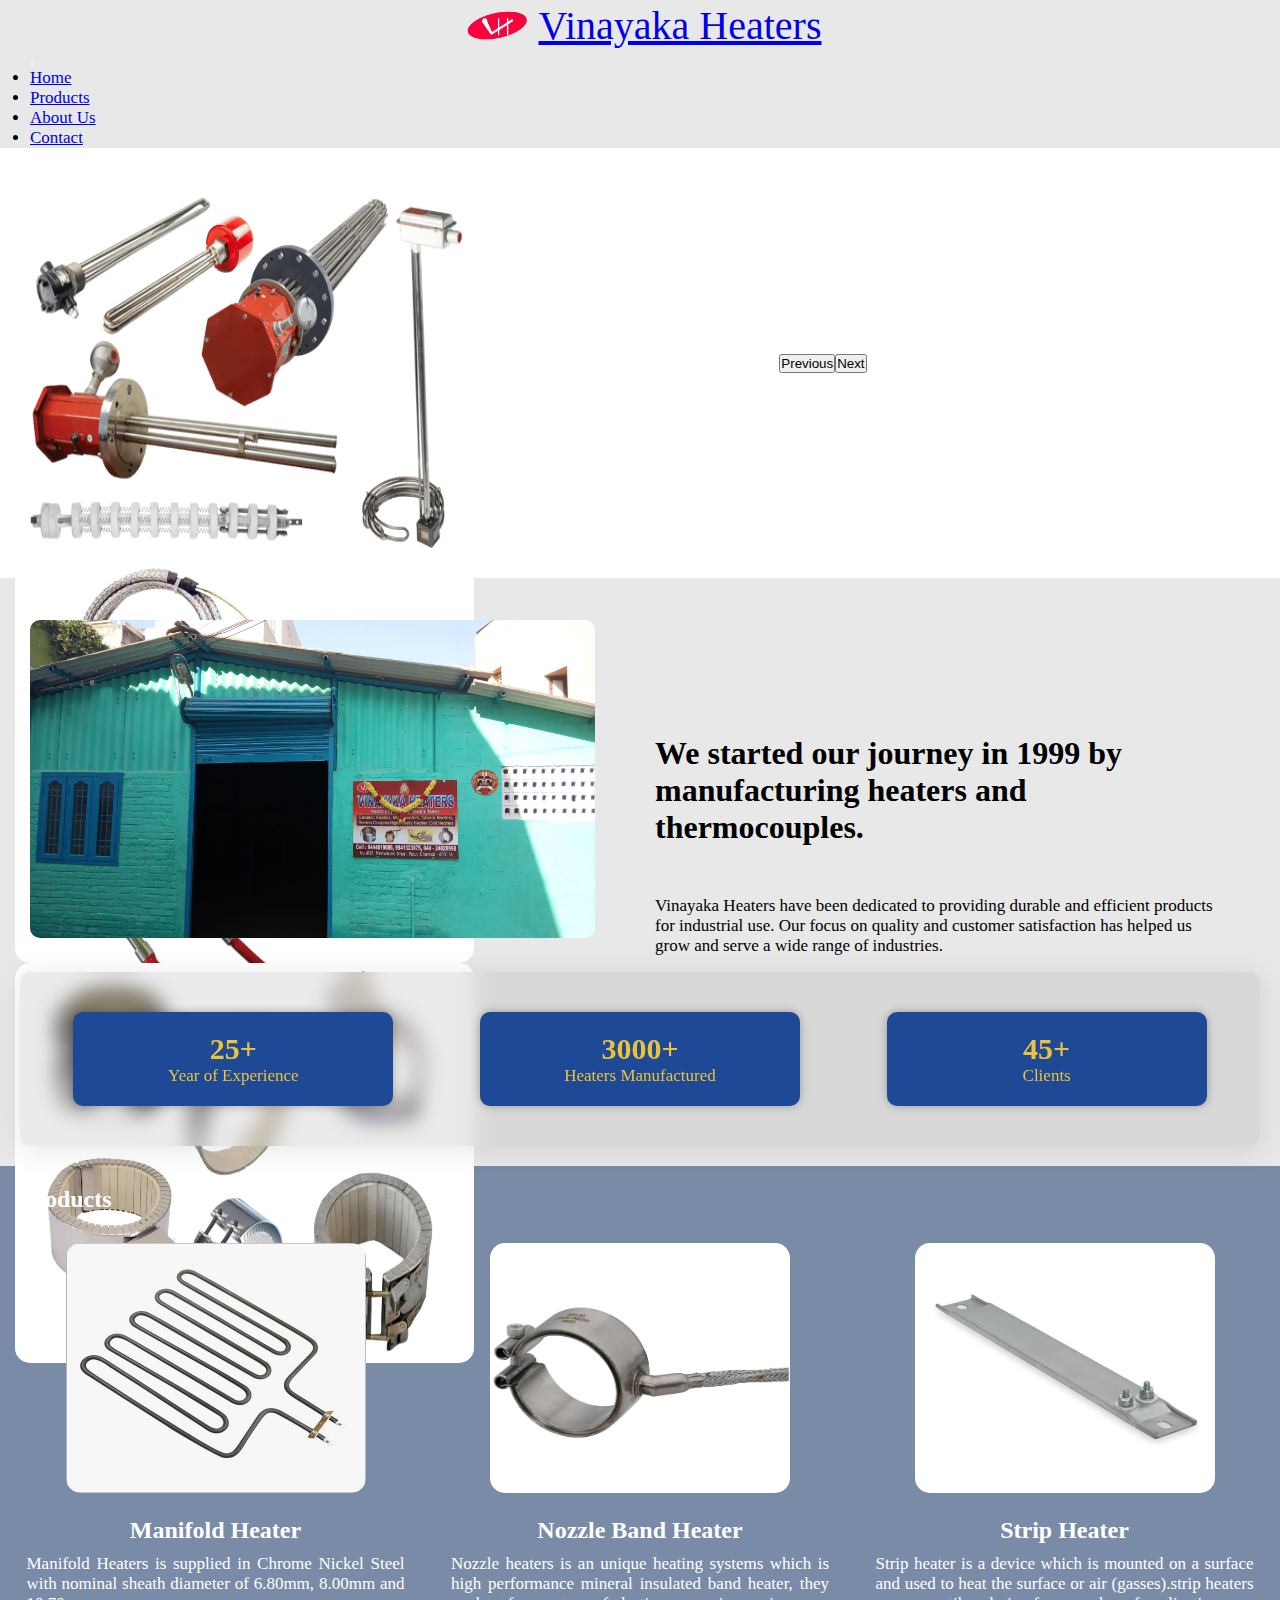
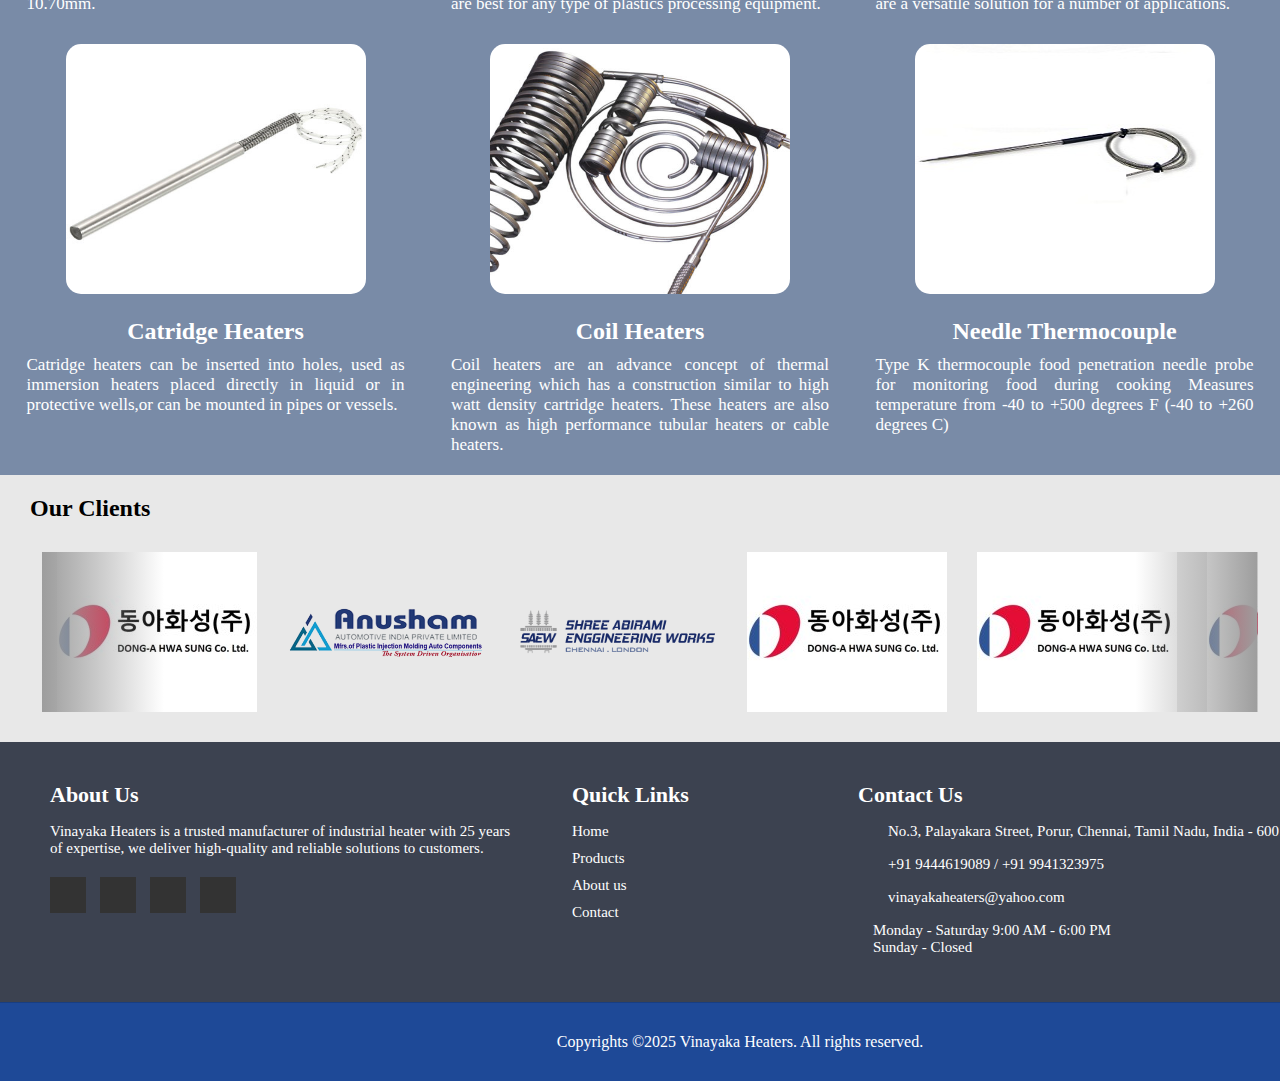
<file: index.html>
<!DOCTYPE html>
<html lang="en">

<head>
    <meta charset="UTF-8">
    <meta name="viewport" content="width=device-width, initial-scale=1.0">
    <title>Vinayaka Heaters</title>

    <link rel="icon" href="src/logo.png">

    <!--BOOTSTRAP CSS-->
    <link href="https://cdn.jsdelivr.net/npm/bootstrap@5.3.7/dist/css/bootstrap.min.css" rel="stylesheet"
        integrity="sha384-LN+7fdVzj6u52u30Kp6M/trliBMCMKTyK833zpbD+pXdCLuTusPj697FH4R/5mcr" crossorigin="anonymous">

    <link rel="stylesheet" href="style.css">

    <!--GOOGLE FONTS-->
    <link rel="preconnect" href="https://fonts.googleapis.com">
    <link rel="preconnect" href="https://fonts.gstatic.com" crossorigin>
    <link href="https://fonts.googleapis.com/css2?family=Open+Sans:ital,wght@0,300..800;1,300..800&display=swap"
        rel="stylesheet">

    <!--CDN ICONS-->
    <link rel="stylesheet" href="https://cdnjs.cloudflare.com/ajax/libs/font-awesome/6.5.2/css/all.min.css"
        integrity="sha512-SnH5WK+bZxgPHs44uWIX+LLJAJ9/2PkPKZ5QiAj6Ta86w+fsb2TkcmfRyVX3pBnMFcV7oQPJkl9QevSCWr3W6A=="
        crossorigin="anonymous" referrerpolicy="no-referrer" />

</head>

<body>

    <!--NAVBAR-->
    <div class="navy">

        <nav class="navbar navbar-expand-lg bg-body-tertiary">

            <div class="container-fluid">

                <a class="navbar-brand" href="index.html">
                    <img src="src/logo.png" alt="Logo" width="80" height="50" class="d-inline-block align-text-top">
                    Vinayaka Heaters
                </a>

                <button class="navbar-toggler" type="button" data-bs-toggle="collapse" data-bs-target="#navbarNav"
                    aria-controls="navbarNav" aria-expanded="false" aria-label="Toggle navigation">
                    <span class="navbar-toggler-icon"></span>
                </button>

                <div class="collapse navbar-collapse" id="navbarNav">

                    <ul class="navbar-nav">

                        <li class="nav-item">
                            <a class="nav-link active" aria-current="page" href="index.html">Home</a>
                        </li>

                        <li class="nav-item">
                            <a class="nav-link" href="products/products.html">Products</a>
                        </li>

                        <li class="nav-item">
                            <a class="nav-link" href="about-us/about.html">About Us</a>
                        </li>

                        <li class="nav-item">
                            <a class="nav-link" href="contact/contact.html">Contact</a>
                        </li>

                    </ul>

                </div>

            </div>

        </nav>

    </div>

    <!--CAROUSEL-->

    <div class="carousel_container">

        <div id="carouselExampleAutoplaying" class="carousel slide" data-bs-ride="carousel">

            <div class="carousel-inner">

                <div class="carousel-item active">
                    <img src="src/carousel/c2.jpg" class="d-block" alt="...">
                </div>

                <div class="carousel-item">
                    <img src="src/carousel/c1.jpg" class="d-block" alt="...">
                </div>

                <div class="carousel-item">
                    <img src="src/carousel/c3.jpg" class="d-block" alt="...">
                </div>

            </div>

            <button class="carousel-control-prev" type="button" data-bs-target="#carouselExampleAutoplaying"
                data-bs-slide="prev">
                <span class="carousel-control-prev-icon c_btn" aria-hidden="true"></span>
                <span class="visually-hidden">Previous</span>
            </button>

            <button class="carousel-control-next" type="button" data-bs-target="#carouselExampleAutoplaying"
                data-bs-slide="next">
                <span class="carousel-control-next-icon c_btn" aria-hidden="true"></span>
                <span class="visually-hidden">Next</span>
            </button>

        </div>

    </div>

    <!--INTRO-->
    <div class="intro_container">

        <div class="intro_boxes intro_image">
            <img src="src/company.jpg">
        </div>

        <div class="intro_boxes intro_text">
            <h1>We started our journey in 1999 by manufacturing heaters and thermocouples.</h1>
            <p>Vinayaka Heaters have been dedicated to providing durable and efficient products for industrial use. Our
                focus on quality and customer satisfaction has helped us grow and serve a wide range of industries.</p>
        </div>

    </div>

    <!--COUNTER-->

    <div class="count_container" id="count_Container">

        <div class="count_box" id="count_Box">
            <h2 id="year">25+</h2>
            <p>Year of Experience</p>
        </div>

        <div class="count_box" id="count_Box">
            <h2 id="manufactured">3000+</h2>
            <p>Heaters Manufactured</p>
        </div>

        <div class="count_box" id="count_Box">
            <h2 id="clients">45+</h2>
            <p>Clients</p>
        </div>

    </div>

    <!--CONTENT-->
    <div class="content_container">

        <h2 class="content_title">Products <span><i class="fa-solid fa-angles-right fa-fade"></i></span></h2>

        <div class="content" id="content">

            <div class="content_box"
                onclick="document.location = 'products/individual-products/Manifold Heater/manifold-heater.html'">
                <img src="src/products/p1.jpg" alt="hamburger image">
                <h4>Manifold Heater</h4>
                <p>Manifold Heaters is supplied in Chrome Nickel Steel with nominal sheath diameter of 6.80mm, 8.00mm
                    and 10.70mm.</p>
            </div>

            <div class="content_box" onclick="document.location = 'barbeque-chicken.html'">
                <img src="src/products/p2.jpg" alt="barbeque chicken image">
                <h4>Nozzle Band Heater</h4>
                <p>Nozzle heaters is an unique heating systems which is high performance mineral insulated band heater,
                    they are best for any type of plastics processing equipment.</p>
            </div>

            <div class="content_box" onclick="document.location = 'veg-burst-pizza.html'">
                <img src="src/products/p3.jpg" alt="veg burst pizza image">
                <h4>Strip Heater</h4>
                <p>Strip heater is a device which is mounted on a surface and used to heat the surface or air
                    (gasses).strip heaters are a versatile solution for a number of applications.</p>
            </div>

            <div class="content_box" onclick="document.location = 'chocolate-oats-cake.html'">
                <img src="src/products/p4.jpg" alt="chocolate oats cake image">
                <h4>Catridge Heaters</h4>
                <p>Catridge heaters can be inserted into holes, used as immersion heaters placed directly in liquid or
                    in protective wells,or can be mounted in pipes or vessels.</p>
            </div>

            <div class="content_box" onclick="document.location = 'spaghetti.html'">
                <img src="src/products/p5.jpg" alt="spaghetti image">
                <h4>Coil Heaters</h4>
                <p>Coil heaters are an advance concept of thermal engineering which has a construction similar to high
                    watt density cartridge heaters. These heaters are also known as high performance tubular heaters or
                    cable heaters.</p>
            </div>

            <div class="content_box" onclick="document.location = 'mexican-salad.html'">
                <img src="src/products/p6.jpg" alt="mexican salad image">
                <h4>Needle Thermocouple</h4>
                <p>Type K thermocouple food penetration needle probe for monitoring food during cooking Measures
                    temperature from -40 to +500 degrees F (-40 to +260 degrees C)</p>
            </div>

        </div>

    </div>

    <!--Clients-->
    <div class="client_container">

        <h2 class="client_title">Our Clients <span><i class="fa-solid fa-angles-right fa-fade"></i></span></h2>

        <div class="slider_container">

            <div class="slider">

                <div class="slide_track">

                    <div class="slide">
                        <img src="src/products/demo.jpg">
                    </div>
                    <div class="slide">
                        <img src="src/clients/Anusham.jpg">
                    </div>
                    <div class="slide">
                        <img src="src/clients/Shree Abhirami.jpg    ">
                    </div>
                    <div class="slide">
                        <img src="src/products/demo.jpg">
                    </div>
                    <div class="slide">
                        <img src="src/products/demo.jpg">
                    </div>
                    <div class="slide">
                        <img src="src/products/demo.jpg">
                    </div>
                    <div class="slide">
                        <img src="src/products/demo.jpg">
                    </div>
                    <div class="slide">
                        <img src="src/products/demo.jpg">
                    </div>
                    <div class="slide">
                        <img src="src/products/demo.jpg">
                    </div>
                    <div class="slide">
                        <img src="src/products/demo.jpg">
                    </div>

                </div>

            </div>

        </div>

    </div>


    <!--FOOTER-->
    <footer>

        <div class="containers">

            <div class="sec aboutus">
                <h2>About Us</h2>

                <p>Vinayaka Heaters is a trusted manufacturer of industrial heater with 25 years of expertise, we
                    deliver high-quality and reliable solutions to customers.</p>
                <ul class="sci">
                    <li><a href="https://www.facebook.com/"><i class="fa-brands fa-facebook"></i></a></li>
                    <li><a href="https://x.com/"><i class="fa-brands fa-twitter"></i></a></li>
                    <li><a href="https://www.instagram.com/"><i class="fa-brands fa-instagram"></i></a></li>
                    <li><a href="https://www.youtube.com/"><i class="fa-brands fa-youtube"></i></a></li>
                </ul>
            </div>

            <div class="sec quicklinks">
                <h2>Quick Links</h2>

                <ul class="route">
                    <li><a href="index.html">Home</a></li>
                    <li><a href="products/products.html">Products</a></li>
                    <li><a href="about-us/about.html">About us</a></li>
                    <li><a href="contact/contact.html">Contact</a></li>
                </ul>
            </div>

            <div class="sec contact">
                <h2>Contact Us</h2>

                <ul class="info">
                    <li>
                        <span><i class="fa-solid fa-location-dot"></i></i></span>
                        <p><a href="https://maps.app.goo.gl/2zanDQPcPyw8hNUUA">No.3, Palayakara Street, Porur, Chennai,
                                Tamil Nadu, India - 600116.</a> </p>
                    </li>
                    <li>
                        <span><i class="fa-solid fa-phone"></i></span>
                        <p><a href="tel:">+91 9444619089 / +91 9941323975</a> </p>
                    </li>
                    <li>
                        <span><i class="fa-solid fa-envelope"></i></span>
                        <p><a href="mailto:vinayakaheaters@yahoo.com">vinayakaheaters@yahoo.com</a> </p>
                    </li>
                    <li class="li_calender">
                        <span><i class="fa-solid fa-calendar"></i></span>
                        <p>Monday - Saturday 9:00 AM - 6:00 PM <br> Sunday - Closed</p>
                    </li>
                </ul>

            </div>

        </div>

    </footer>

    <div class="copyrightText">
        <p>Copyrights ©2025 Vinayaka Heaters. All rights reserved.</p>
    </div>


    <script src="index.js"></script>

    <!--BOOTSTRAP JS-->
    <script src="https://cdn.jsdelivr.net/npm/bootstrap@5.3.7/dist/js/bootstrap.bundle.min.js"
        integrity="sha384-ndDqU0Gzau9qJ1lfW4pNLlhNTkCfHzAVBReH9diLvGRem5+R9g2FzA8ZGN954O5Q"
        crossorigin="anonymous"></script>
</body>

</html>
</file>
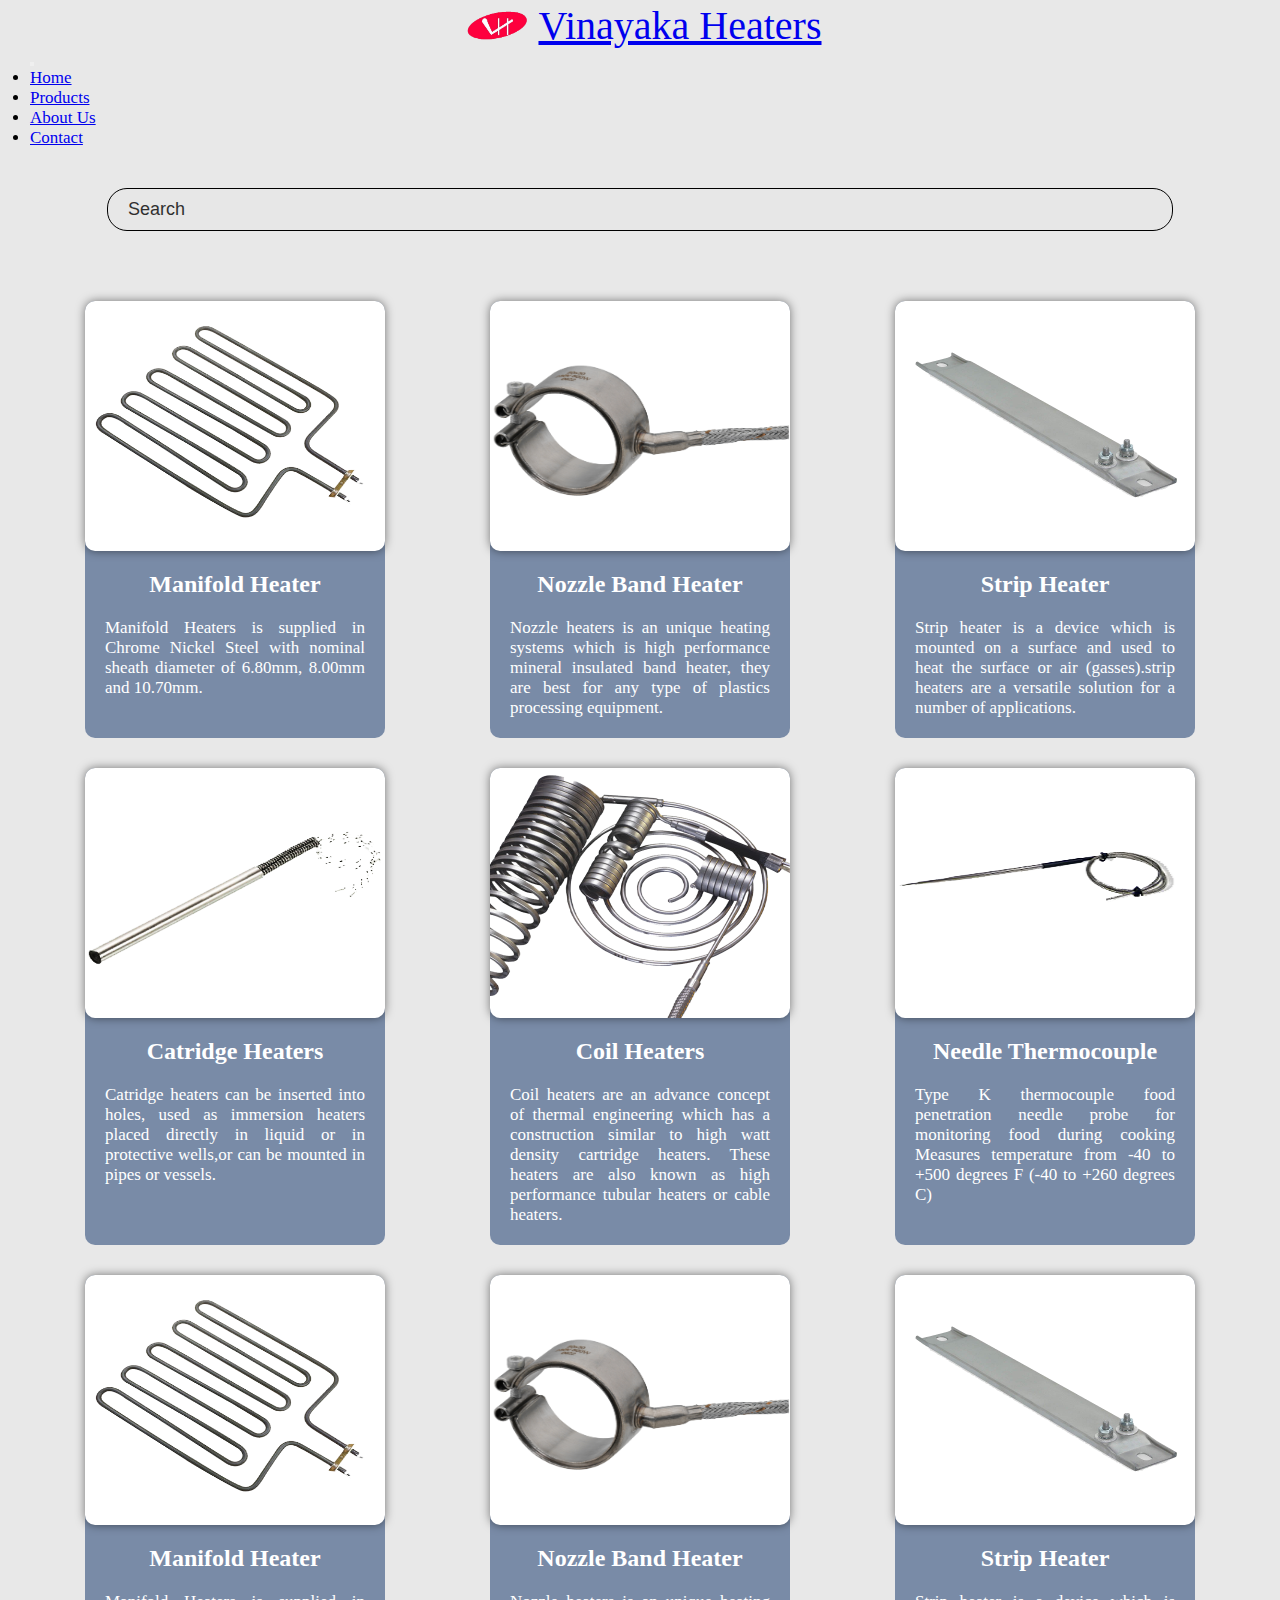
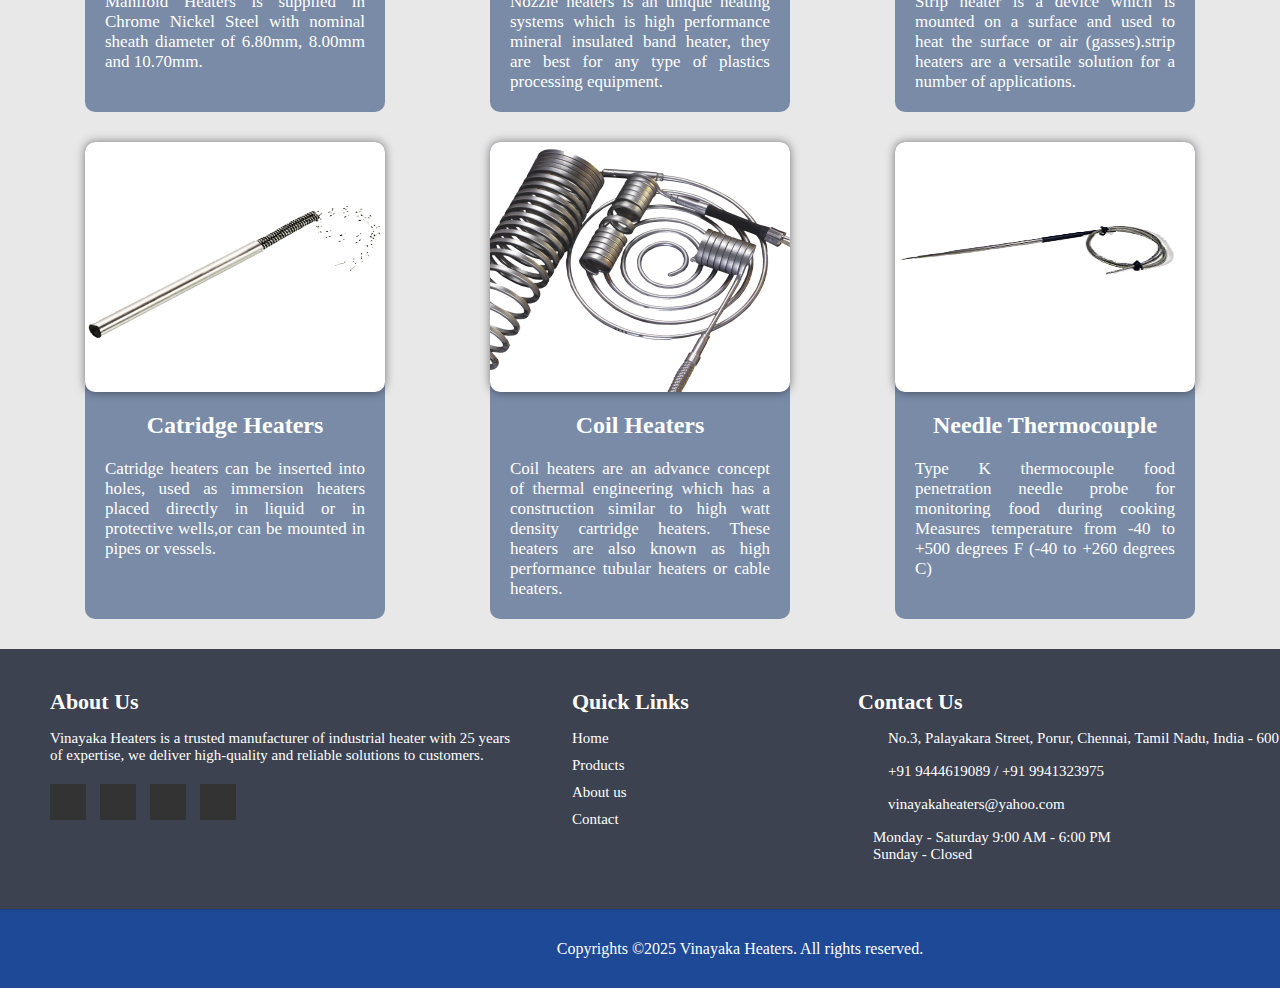
<file: products/products.html>
<!DOCTYPE html>
<html lang="en">

<head>
    <meta charset="UTF-8">
    <meta name="viewport" content="width=device-width, initial-scale=1.0">

    <title>Products</title>

    <link rel="icon" href="../src/logo.png">

    <!--BOOTSTRAP CSS-->
    <link href="https://cdn.jsdelivr.net/npm/bootstrap@5.3.7/dist/css/bootstrap.min.css" rel="stylesheet"
        integrity="sha384-LN+7fdVzj6u52u30Kp6M/trliBMCMKTyK833zpbD+pXdCLuTusPj697FH4R/5mcr" crossorigin="anonymous">

    <link rel="stylesheet" href="products.css">

    <!--GOOGLE FONTS-->
    <link rel="preconnect" href="https://fonts.googleapis.com">
    <link rel="preconnect" href="https://fonts.gstatic.com" crossorigin>
    <link href="https://fonts.googleapis.com/css2?family=Open+Sans:ital,wght@0,300..800;1,300..800&display=swap"
        rel="stylesheet">

    <!--CDN ICONS-->
    <link rel="stylesheet" href="https://cdnjs.cloudflare.com/ajax/libs/font-awesome/6.5.2/css/all.min.css"
        integrity="sha512-SnH5WK+bZxgPHs44uWIX+LLJAJ9/2PkPKZ5QiAj6Ta86w+fsb2TkcmfRyVX3pBnMFcV7oQPJkl9QevSCWr3W6A=="
        crossorigin="anonymous" referrerpolicy="no-referrer" />

</head>

<body>

    <!--NAVBAR-->
    <div>

        <nav class="navbar navbar-expand-lg bg-body-tertiary">

            <div class="container-fluid">

                <a class="navbar-brand" href="../index.html">
                    <img src="../src/logo.png" alt="Logo" width="80" height="50" class="d-inline-block align-text-top">
                    Vinayaka Heaters
                </a>

                <button class="navbar-toggler" type="button" data-bs-toggle="collapse" data-bs-target="#navbarNav"
                    aria-controls="navbarNav" aria-expanded="false" aria-label="Toggle navigation">
                    <span class="navbar-toggler-icon"></span>
                </button>

                <div class="collapse navbar-collapse" id="navbarNav">

                    <ul class="navbar-nav">

                        <li class="nav-item">
                            <a class="nav-link active" aria-current="page" href="../index.html">Home</a>
                        </li>

                        <li class="nav-item">
                            <a class="nav-link" href="products.html">Products</a>
                        </li>

                        <li class="nav-item">
                            <a class="nav-link" href="../about-us/about.html">About Us</a>
                        </li>

                        <li class="nav-item">
                            <a class="nav-link" href="../contact/contact.html">Contact</a>
                        </li>

                    </ul>

                </div>

            </div>

        </nav>

    </div>

    <!--Searchbar & ProductBox-->
    <div class="content-section">

        <form class="content-search">
            <input id="search" type="text" placeholder="Search">
            <i class="fa-solid fa-magnifying-glass"></i>
        </form>

        <div class="content" id="content">

            <div id="search_Dummy" class="search_dummy">
                <p>No Match Found!</p>
            </div>

            <div class="content_box"
                onclick="document.location = 'individual-products/Manifold Heater/manifold-heater.html'">
                <img src="../src/products/p1.png" alt="Manifold Heater image">
                <h4 class="content_box_title">Manifold Heater</h4>
                <p>Manifold Heaters is supplied in Chrome Nickel Steel with nominal sheath diameter of 6.80mm, 8.00mm
                    and 10.70mm.</p>
            </div>

            <div class="content_box" onclick="document.location = 'barbeque-chicken.html'">
                <img src="../src/products/p2.png" alt="Nozzle Band Heater image">
                <h4 class="content_box_title">Nozzle Band Heater</h4>
                <p>Nozzle heaters is an unique heating systems which is high performance mineral insulated band heater,
                    they are best for any type of plastics processing equipment.</p>
            </div>

            <div class="content_box" onclick="document.location = 'veg-burst-pizza.html'">
                <img src="../src/products/p3.png" alt="Strip Heater image">
                <h4 class="content_box_title">Strip Heater</h4>
                <p>Strip heater is a device which is mounted on a surface and used to heat the surface or air
                    (gasses).strip heaters are a versatile solution for a number of applications.</p>
            </div>

            <div class="content_box" onclick="document.location = 'chocolate-oats-cake.html'">
                <img src="../src/products/p4.png" alt="Catridge Heaters image">
                <h4 class="content_box_title">Catridge Heaters</h4>
                <p>Catridge heaters can be inserted into holes, used as immersion heaters placed directly in liquid or
                    in protective wells,or can be mounted in pipes or vessels.</p>
            </div>

            <div class="content_box" onclick="document.location = 'spaghetti.html'">
                <img src="../src/products/p5.png" alt="Coil Heaters image">
                <h4 class="content_box_title">Coil Heaters</h4>
                <p>Coil heaters are an advance concept of thermal engineering which has a construction similar to high
                    watt density cartridge heaters. These heaters are also known as high performance tubular heaters or
                    cable heaters.</p>
            </div>

            <div class="content_box" onclick="document.location = 'mexican-salad.html'">
                <img src="../src/products/p6.png" alt="Needle Thermocouple image">
                <h4 class="content_box_title">Needle Thermocouple</h4>
                <p>Type K thermocouple food penetration needle probe for monitoring food during cooking Measures
                    temperature from -40 to +500 degrees F (-40 to +260 degrees C)</p>
            </div>

            <!--DUPLICATE-->
            <div class="content_box"
                onclick="document.location = 'individual-products/Manifold Heater/manifold-heater.html'">
                <img src="../src/products/p1.png" alt="Manifold Heater image">
                <h4 class="content_box_title">Manifold Heater</h4>
                <p>Manifold Heaters is supplied in Chrome Nickel Steel with nominal sheath diameter of 6.80mm, 8.00mm
                    and 10.70mm.</p>
            </div>

            <div class="content_box" onclick="document.location = 'barbeque-chicken.html'">
                <img src="../src/products/p2.png" alt="Nozzle Band Heater image">
                <h4 class="content_box_title">Nozzle Band Heater</h4>
                <p>Nozzle heaters is an unique heating systems which is high performance mineral insulated band heater,
                    they are best for any type of plastics processing equipment.</p>
            </div>

            <div class="content_box" onclick="document.location = 'veg-burst-pizza.html'">
                <img src="../src/products/p3.png" alt="Strip Heater image">
                <h4 class="content_box_title">Strip Heater</h4>
                <p>Strip heater is a device which is mounted on a surface and used to heat the surface or air
                    (gasses).strip heaters are a versatile solution for a number of applications.</p>
            </div>

            <div class="content_box" onclick="document.location = 'chocolate-oats-cake.html'">
                <img src="../src/products/p4.png" alt="Catridge Heaters image">
                <h4 class="content_box_title">Catridge Heaters</h4>
                <p>Catridge heaters can be inserted into holes, used as immersion heaters placed directly in liquid or
                    in protective wells,or can be mounted in pipes or vessels.</p>
            </div>

            <div class="content_box" onclick="document.location = 'spaghetti.html'">
                <img src="../src/products/p5.png" alt="Coil Heaters image">
                <h4 class="content_box_title">Coil Heaters</h4>
                <p>Coil heaters are an advance concept of thermal engineering which has a construction similar to high
                    watt density cartridge heaters. These heaters are also known as high performance tubular heaters or
                    cable heaters.</p>
            </div>

            <div class="content_box" onclick="document.location = 'mexican-salad.html'">
                <img src="../src/products/p6.png" alt="Needle Thermocouple image">
                <h4 class="content_box_title">Needle Thermocouple</h4>
                <p>Type K thermocouple food penetration needle probe for monitoring food during cooking Measures
                    temperature from -40 to +500 degrees F (-40 to +260 degrees C)</p>
            </div>

        </div>

    </div>

    <!--FOOTER-->
    <footer>

        <div class="containers">

            <div class="sec aboutus">
                <h2>About Us</h2>

                <p>Vinayaka Heaters is a trusted manufacturer of industrial heater with 25 years of expertise, we
                    deliver high-quality and reliable solutions to customers.</p>
                <ul class="sci">
                    <li><a href="https://www.facebook.com/"><i class="fa-brands fa-facebook"></i></a></li>
                    <li><a href="https://x.com/"><i class="fa-brands fa-twitter"></i></a></li>
                    <li><a href="https://www.instagram.com/"><i class="fa-brands fa-instagram"></i></a></li>
                    <li><a href="https://www.youtube.com/"><i class="fa-brands fa-youtube"></i></a></li>
                </ul>
            </div>

            <div class="sec quicklinks">
                <h2>Quick Links</h2>

                <ul>
                    <li><a href="../index.html">Home</a></li>
                    <li><a href="products.html">Products</a></li>
                    <li><a href="../about-us/about.html">About us</a></li>
                    <li><a href="../contact/contact.html">Contact</a></li>
                </ul>
            </div>

            <div class="sec contact">
                <h2>Contact Us</h2>

                <ul class="info">
                    <li>
                        <span><i class="fa-solid fa-location-dot"></i></i></span>
                        <p><a href="https://maps.app.goo.gl/2zanDQPcPyw8hNUUA">No.3, Palayakara Street, Porur, Chennai,
                                Tamil Nadu, India - 600116.</a> </p>
                    </li>
                    <li>
                        <span><i class="fa-solid fa-phone"></i></span>
                        <p><a href="tel:">+91 9444619089 / +91 9941323975</a> </p>
                    </li>
                    <li>
                        <span><i class="fa-solid fa-envelope"></i></span>
                        <p><a href="mailto:vinayakaheaters@yahoo.com">vinayakaheaters@yahoo.com</a> </p>
                    </li>
                    <li class="li_calender">
                        <span><i class="fa-solid fa-calendar"></i></span>
                        <p>Monday - Saturday 9:00 AM - 6:00 PM <br> Sunday - Closed</p>
                    </li>
                </ul>

            </div>

        </div>

    </footer>

    <div class="copyrightText">
        <p>Copyrights ©2025 Vinayaka Heaters. All rights reserved.</p>
    </div>

    <script src="products.js"></script>

    <!--BOOTSTRAP JS-->
    <script src="https://cdn.jsdelivr.net/npm/bootstrap@5.3.7/dist/js/bootstrap.bundle.min.js"
        integrity="sha384-ndDqU0Gzau9qJ1lfW4pNLlhNTkCfHzAVBReH9diLvGRem5+R9g2FzA8ZGN954O5Q"
        crossorigin="anonymous"></script>
</body>

</html>
</file>
<file: style.css>
* {
    margin: 0px;
    padding: 0px;
}

ul, li, p {
    margin-bottom: 0px;
    padding: 0px;
}

body {
    font-family: "EB Garamond", serif;
    font-optical-sizing: auto;
    font-weight: 500;
    font-style: normal;

    background-color: #e8e8e8;
    color: black;
}

/*Navbar*/

.container-fluid {
    padding: 0px 30px;
}

.navbar-brand {
    display: flex;
    justify-content: center;
    align-items: center;

    font-size: 40px;
}

.navbar-collapse {
    justify-content: right;
}

.navbar-nav li {
    font-size: 17px;
}

/*Carousel*/

.carousel_container {
    display: flex;
    justify-content: center;
    align-items: center;

    background-color: #ffffff;
}

#carouselExampleAutoplaying {
    height: 400px;
    width: 100%;

    background-color: rgb(255, 255, 255);
}

.carousel-inner {
    height: 100%;
}

.active {
    left: 20%;
    width: 60%;
}

.carousel-item {
    left: 20%;

    height: 100%;
    width: 60%;
}

.d-block {
    object-fit: fill;
    height: 100%;
    width: 100%;
}

.c_btn {
    color: black;
    background-color: rgb(0, 0, 0);
}


/*Intro*/

.intro_container {
    display: flex;
    flex-wrap: wrap;
    justify-content: space-evenly;
    align-items: center;

    margin-top: 2rem;
    padding: 10px 30px;

    gap: 30px;
}

.intro_boxes {
    flex: 400px
}

.intro_image img {
    max-width: 100%;
    height: auto;

    border-radius: 10px;
}

.intro_text {
    display: flex;
    flex-direction: column;
    gap: 20px;

    padding: 30px;
}

.intro_text h1 {
    transform: translateY(50px);
    animation: slideUpH1 0.5s ease-out forwards;
}

@keyframes slideUpH1 {
    to {
        opacity: 1;
        transform: translateY(0);
    }
}

.intro_text p {
    transform: translateY(80px);
    animation: slideUpP 0.8s ease-out forwards;
    font-size: 17px;
}

@keyframes slideUpP {
    to {
        opacity: 1;
        transform: translateY(0);
    }
}

/*Counter*/

.count_container {
    display: flex;
    flex-wrap: wrap;
    justify-content: space-around;
    align-items: center;
    gap: 20px;

    margin: 20px;
    padding: 40px 20px;

    border-radius: 10px;

    background: rgba(156, 156, 156, 0.2);
    box-shadow: 0 4px 30px rgba(0, 0, 0, 0.1);
    backdrop-filter: blur(10px);
}

.count_box {
    display: flex;
    flex-direction: column;
    align-items: center;
    justify-content: center;

    padding: 20px 10px;

    width: 300px;

    border-radius: 10px;

    box-shadow: 0 0 10px rgba(0, 0, 0, 0.3);
    background: #1e4997;
    color: rgb(236, 194, 55);
}

.count_box h2 {
    font-size: 30px;
}

.count_box p {
    font-size: 17px;
}

/*Content*/

.content_container {
    display: flex;
    flex-direction: column;
    justify-content: center;

    margin-top: 10px;
    padding-top: 20px;
    width: 100%;

    color: #fff;
    background-color: #798ba7;
}

.content_title {
    margin-left: 10px;
    padding-left: 10px;
}

.content {
    display: flex;
    flex-wrap: wrap;
    justify-content: space-evenly;
    gap: 30px;

    margin-top: 10px;

    padding: 20px 10px;
}

.content_box {
    flex-basis: 30%;

    text-align: center;

    transition: 1s;

}

.content_box img {
    border-radius: 15px;

    width: 300px;
    height: 250px;
}

.content_box:hover {
    cursor: pointer;
}

.content_box h4 {
    margin-top: 20px;
    margin-bottom: 10px;

    font-size: 24px;
}

.content_box p {
    text-align: justify;
    font-size: 17px;
}

/*Clients Slider*/

.client_container {
    display: flex;
    flex-direction: column;
    justify-content: center;

    margin-top: 10px;
    padding: 10px;

    width: 100%;
}

.client_title {
    margin-left: 10px;
    padding-left: 10px;
}

.slider_container {
    display: grid;
    place-items: center;

    margin-top: 10px;
    padding: 20px 0px;
}

.slider {
    position: relative;

    display: grid;
    place-items: center;

    margin: auto;

    height: 160px;
    width: 95%;

    overflow: hidden;
}

.slide_track {
    display: flex;

    width: calc(250px * 10);

    animation: scroll 10s linear infinite;
}

@keyframes scroll {
    0% {
        transform: translateX(0);
    }

    100% {
        transform: translateX(calc(-250px * 5));
    }
}

.slide {
    display: flex;
    align-items: center;

    padding: 15px;

    height: 100px;
    width: 200px;
}

.slide img {
    width: 100%;

    border-radius: 15px;
}

.slider::before,
.slider::after {
    z-index: 2;
    position: absolute;

    height: 100%;

    width: 10%;

    background: linear-gradient(to right, rgb(157, 157, 157)0%, rgba(255, 255, 255, 0)100%);
    content: '';
}

.slider::before {
    left: 0%;
    right: 0%;
}

.slider::after {
    right: 0;
    top: 0;
    transform: rotateZ(180deg);
}

/*Footer*/

footer {
    position: relative;

    padding: 40px 100px 30px 50px;

    width: 100%;
    height: auto;

    font-size: 15px;

    background: #3c4250;
}

footer .containers {
    display: grid;
    grid-template-columns: 2fr 1fr 2fr;
    grid-gap: 50px;

    width: 100%;
}

footer .containers .sec h2 {
    position: relative;

    margin-bottom: 15px;

    font-size: 22px;
    font-weight: 600;

    color: #ffffff;
}

footer .containers .sec p {
    color: #ffffff;
}

footer .containers .sci {
    display: grid;
    grid-template-columns: repeat(4, 50px);

    margin-top: 20px;
}

footer .containers .sci li {
    list-style: none;
}

footer .containers .sci li a {
    display: inline-block;

    display: grid;
    align-content: center;
    justify-content: center;
    text-decoration: none;

    width: 36px;
    height: 36px;

    background: #333;
}

footer .containers .sci li a i {
    color: #fff;
    font-size: 18px
}

footer .containers .sci li a i:hover {
    color: #e31818cb;
}

footer .containers .quicklinks {
    position: relative;
}

footer .containers .quicklinks ul li {
    list-style: none;
}

footer .containers .quicklinks ul li a {
    display: inline-block;

    margin-bottom: 10px;

    text-decoration: none;

    color: #ffffff;
}

footer .containers .quicklinks ul li a:hover {
    color: #e31818cb
}

footer .containers .contact .info {
    position: relative;
}

footer .containers .contact .info li {
    display: grid;
    grid-template-columns: 30px 1fr;

    margin-bottom: 16px;
}

footer .containers .contact .info .li_calender {
    display: flex;
    align-items: center;
    gap: 10px;
}

footer .containers .contact .info .li_calender span {
    padding-right: 5px;
}

footer .containers .contact .info li span {
    color: #ffffff;
    font-size: 18px;
}

footer .containers .contact .info li a {
    color: #ffffff;
    text-decoration: none;
}

.copyrightText {
    padding: 30px 100px;

    width: 100%;

    text-align: center;

    color: #ffffff;
    background-color: #1e4997;
    border-top: 1px solid rgba(0, 0, 0, 0.15);
}

/*Media Queries*/

@media(max-width: 991px) {
    footer {
        padding: 30px 20px 0px 20px
    }

    footer .containers {
        width: 100%;
        display: grid;
        grid-template-columns: repeat(2, 1fr);
        grid-gap: 20px;
        width: 100%;
    }

    .copyrightText {
        padding: 20px 40px;
    }

}

@media (max-width:850px) {

    /*CAROUSEL*/

    #carouselExampleAutoplaying {
        height: 200px;
        width: 100%;
    }

    .active {
        left: 0%;
        width: 100%;
    }

    .carousel-item {
        left: 0%;

        width: 100%;
    }

    .d-block {
        object-fit: fill;
    }

    .content_box img {
        width: 250px;
        height: 200px;
    }

}

@media (max-width: 768px) {

    .container-fluid {
        padding: 0px 10px;
    }

    .navbar-brand {
        font-size: 20px;
    }

    .intro_container {
        margin-top: 1rem;
        padding: 10px;
        gap: 1px;
    }

    .intro_text {
        padding: 20px 10px;
    }

    .count_container {
        margin: 5px 20px 20px 20px;
    }

    .count_box {
        padding: 10px 5px;
        width: 100%;
    }

    footer .containers {
        display: grid;
        grid-template-columns: repeat(1, 1fr);
        grid-gap: 20px;

        width: 100%;
    }

    .copyrightText {
        padding: 20px 10px;
    }

}

@media (max-width: 425px) {

    .slider {
        height: 100px;
    }

    .slide {
        height: 70px;
        width: 120px;
    }

    .slide img {
        border-radius: 5px;
    }
}
</file>
<file: products/products.css>
* {
    margin: 0px;
    padding: 0px;
}

ul, li, p {
    margin-bottom: 0px;
    padding: 0px;
}

body {
    font-family: "EB Garamond", serif;
    font-optical-sizing: auto;
    font-weight: 500;
    font-style: normal;

    background-color: #e8e8e8;
    color: black;
}

/*Navbar*/

.container-fluid {
    padding: 0px 30px;
}

.navbar-brand {
    display: flex;
    justify-content: center;
    align-items: center;

    font-size: 40px;
}

.navbar-collapse {
    justify-content: right;
}

.navbar-nav li {
    font-size: 17px;
}

/*Search Bar & Product Box*/

.content-section {
    min-height: 80vh;
    margin-top: 40px;
}

.content-search {
    display: flex;
    justify-content: space-between;
    align-items: center;

    width: 80%;

    border: solid black 1px;
    border-radius: 20px;

    margin: auto;
    margin-bottom: 50px;

    padding: 10px 20px;
    background-color: rgb(231, 231, 231);
}

.content-search input {
    border: none;

    width: 100%;

    font-size: 18px;

    color: black;
    caret-color: rgb(255, 255, 255);
    background-color: transparent;
}

.content-search input::placeholder {
    color: rgb(0, 0, 0);
    opacity: 0.8;
}

.content-search input:focus {
    outline: none;
}

.content {
    display: flex;
    flex-wrap: wrap;
    justify-content: space-evenly;
    gap: 30px;

    margin-top: 10px;
    margin-bottom: 10px;

    padding: 20px 10px;
}

.search_dummy{
    display: none;
    justify-content: center;
    align-items: center;
}

.search_dummy p{
    font-size: 25px;
}

.content_box {
    display: flex;
    flex-direction: column;
    justify-content: start;
    align-items: center;
    flex-basis: 20%;

    border-radius: 10px;

    text-align: center;

    transition: 1s;

    color: #fff;
    background-color: #798ba7;
}

.content_box:hover {
    z-index: 1;

    cursor: pointer;

    transform: scale(1.05);
}

.content_box img {
    border-radius: 10px;

    width: 300px;
    height: 250px;

    box-shadow: 0 0 10px rgba(0, 0, 0, 0.5);
    color: #000000;
    background: #ffffff;
}


.content_box h4 {
    margin-top: 20px;
    margin-bottom: 10px;

    font-size: 24px;
}

.content_box p {
    padding: 10px 20px 20px 20px;

    text-align: justify;

    font-size: 17px;
}

/*Footer*/

footer {
    position: relative;

    padding: 40px 100px 30px 50px;

    width: 100%;
    height: auto;

    font-size: 15px;

    background: #3c4250;
}

footer .containers {
    display: grid;
    grid-template-columns: 2fr 1fr 2fr;
    grid-gap: 50px;

    width: 100%;
}

footer .containers .sec h2 {
    position: relative;

    margin-bottom: 15px;

    font-size: 22px;
    font-weight: 600;

    color: #ffffff;
}

footer .containers .sec p {
    color: #ffffff;
}

footer .containers .sci {
    display: grid;
    grid-template-columns: repeat(4, 50px);

    margin-top: 20px;
}

footer .containers .sci li {
    list-style: none;
}

footer .containers .sci li a {
    display: inline-block;

    display: grid;
    align-content: center;
    justify-content: center;
    text-decoration: none;

    width: 36px;
    height: 36px;

    background: #333;
}

footer .containers .sci li a i {
    color: #fff;
    font-size: 18px
}

footer .containers .sci li a i:hover {
    color: #e31818cb;
}

footer .containers .quicklinks {
    position: relative;
}

footer .containers .quicklinks ul li {
    list-style: none;
}

footer .containers .quicklinks ul li a {
    display: inline-block;

    margin-bottom: 10px;

    text-decoration: none;

    color: #ffffff;
}

footer .containers .quicklinks ul li a:hover {
    color: #e31818cb
}

footer .containers .contact .info {
    position: relative;
}

footer .containers .contact .info li {
    display: grid;
    grid-template-columns: 30px 1fr;

    margin-bottom: 16px;
}

footer .containers .contact .info .li_calender {
    display: flex;
    align-items: center;
    gap: 10px;
}

footer .containers .contact .info .li_calender span {
    padding-right: 5px;
}

footer .containers .contact .info li span {
    color: #ffffff;
    font-size: 18px;
}

footer .containers .contact .info li a {
    color: #ffffff;
    text-decoration: none;
}

.copyrightText {
    padding: 30px 100px;

    width: 100%;

    text-align: center;

    color: #ffffff;
    background-color: #1e4997;
    border-top: 1px solid rgba(0, 0, 0, 0.15);
}

/*Media Queries*/

@media(max-width: 991px) {
    footer {
        padding: 30px 20px 0px 20px
    }

    footer .containers {
        display: grid;
        grid-template-columns: repeat(2, 1fr);
        grid-gap: 20px;
        width: 100%;
    }

    .copyrightText {
        padding: 20px 40px;
    }

}

@media (max-width: 768px) {

    .container-fluid {
        padding: 0px 10px;
    }

    .navbar-brand {
        font-size: 20px;
    }

    .content-search {
        width: 90%;
    }

    footer .containers {
        display: grid;
        grid-template-columns: repeat(1, 1fr);
        grid-gap: 20px;

        width: 100%;
    }

    .copyrightText {
        padding: 20px 10px;
    }
}

@media (max-width: 310px) {

    .content_box {
        flex-basis: 100%;
    }

    .content_box img {
        width: 100%;
    }

}
</file>
